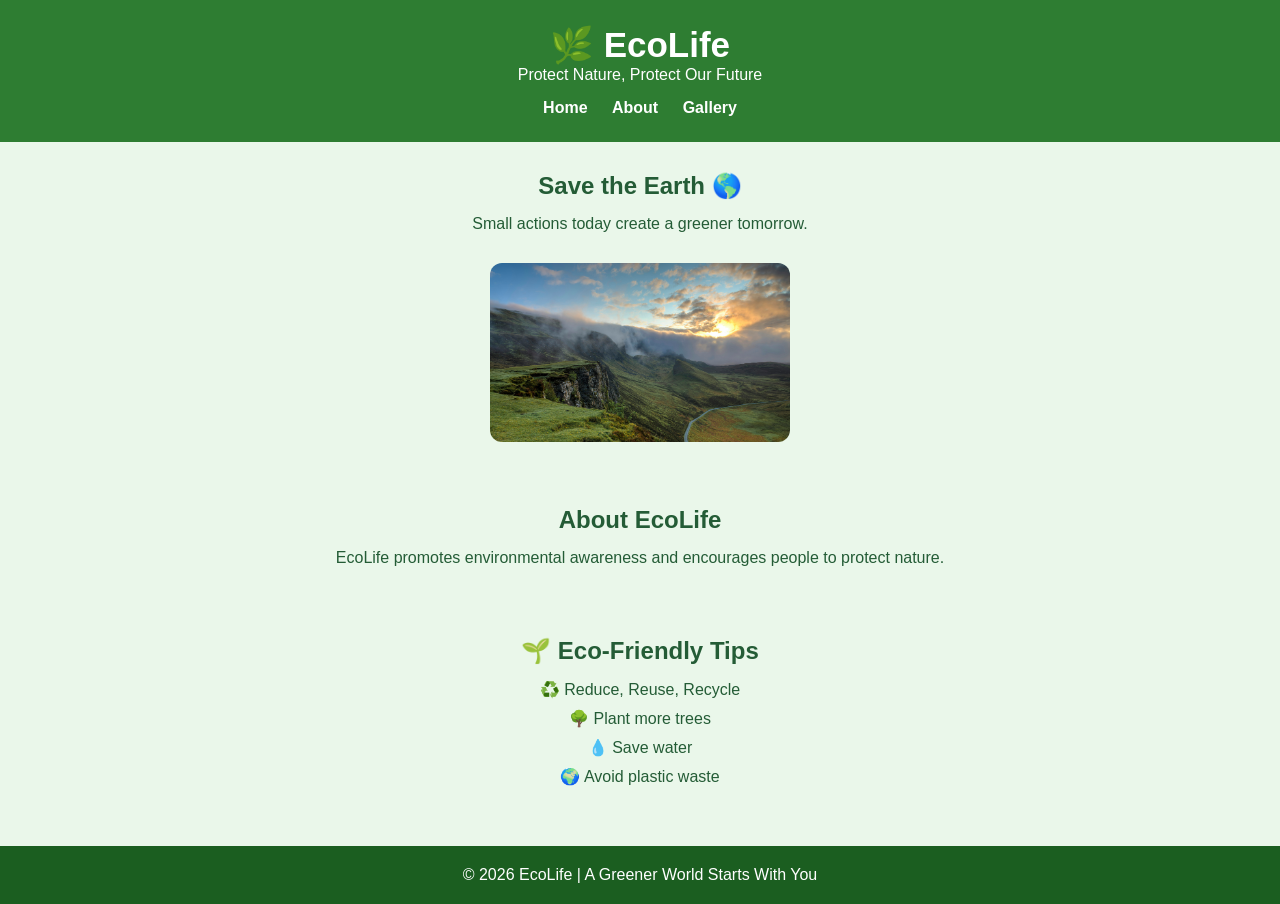
<file: index.html>
<!DOCTYPE html>
<html lang="en">
<head>
    <meta charset="UTF-8">
    <meta name="viewport" content="width=device-width, initial-scale=1.0">
    <title>EcoLife | Environmental Awareness</title>
    <link rel="stylesheet" href="css/style.css">
</head>
<body>

    <header>
        <h1>🌿 EcoLife</h1>
        <p>Protect Nature, Protect Our Future</p>
        <nav>
            <a href="index.html">Home</a>
            <a href="about.html">About</a>
            <a href="gallery.html">Gallery</a>
        </nav>
    </header>

    <section id="home">
        <h2>Save the Earth 🌎</h2>
        <p>Small actions today create a greener tomorrow.</p>
        <img src="images/img1.jpg"
             alt="Beautiful green nature">
    </section>

    <section id="about">
        <h2>About EcoLife</h2>
        <p>EcoLife promotes environmental awareness and encourages people to protect nature.</p>
    </section>

    <section id="tips">
        <h2>🌱 Eco-Friendly Tips</h2>
        <p>♻️ Reduce, Reuse, Recycle</p>
        <p>🌳 Plant more trees</p>
        <p>💧 Save water</p>
        <p>🌍 Avoid plastic waste</p>
    </section>

    <footer>
        <p>© 2026 EcoLife | A Greener World Starts With You</p>
    </footer>

</body>
</html>
</file>
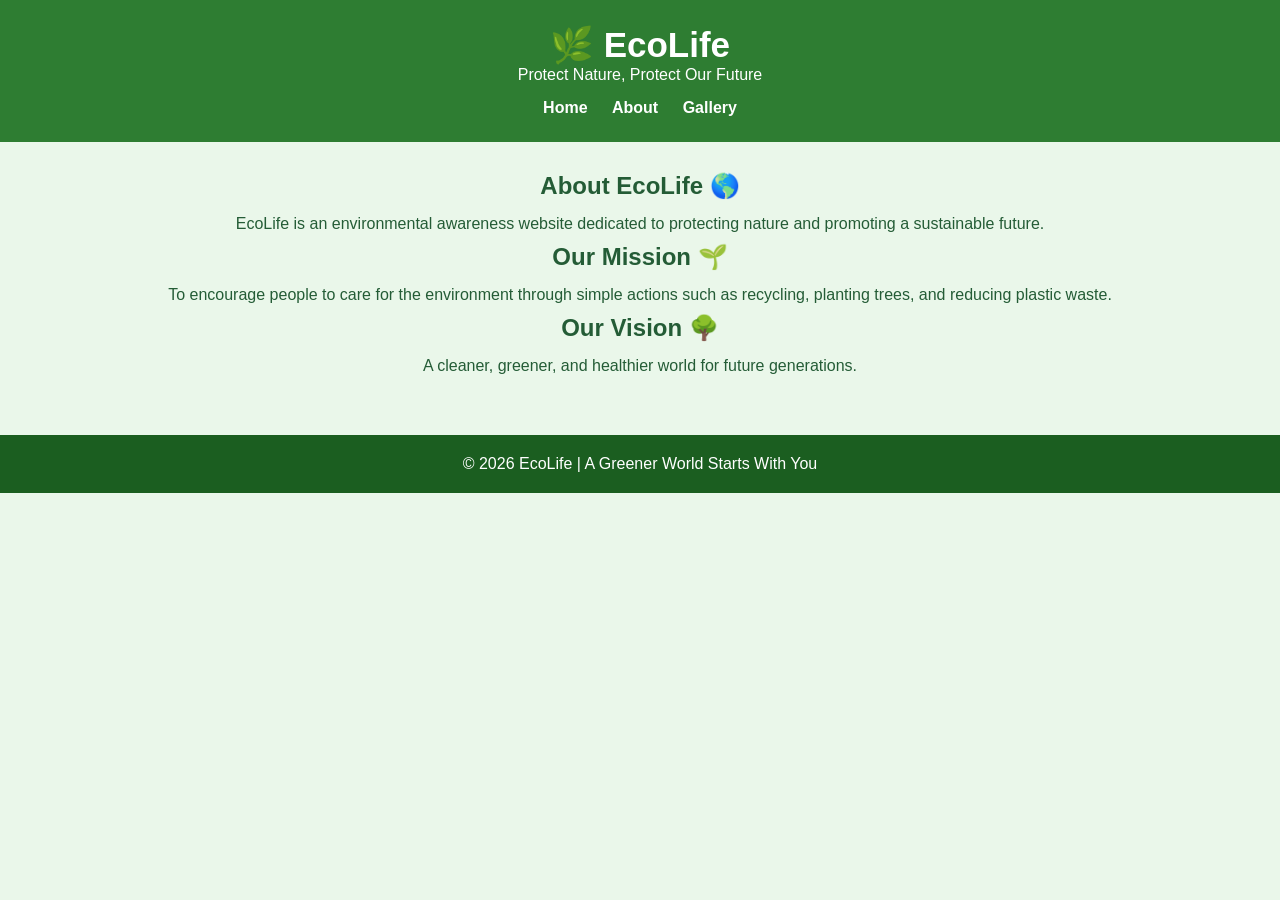
<file: about.html>
<!DOCTYPE html>
<html lang="en">
<head>
    <meta charset="UTF-8">
    <meta name="viewport" content="width=device-width, initial-scale=1.0">
    <title>About | EcoLife</title>
    <link rel="stylesheet" href="css/style.css">
</head>
<body>

    <header>
        <h1>🌿 EcoLife</h1>
        <p>Protect Nature, Protect Our Future</p>

        <nav>
            <a href="index.html">Home</a>
            <a href="about.html">About</a>
            <a href="gallery.html">Gallery</a>
        </nav>
    </header>

    <section>
        <h2>About EcoLife 🌎</h2>
        <p>
            EcoLife is an environmental awareness website dedicated to
            protecting nature and promoting a sustainable future.
        </p>

        <h2>Our Mission 🌱</h2>
        <p>
            To encourage people to care for the environment through
            simple actions such as recycling, planting trees, and
            reducing plastic waste.
        </p>

        <h2>Our Vision 🌳</h2>
        <p>
            A cleaner, greener, and healthier world for future generations.
        </p>
    </section>

    <footer>
        <p>© 2026 EcoLife | A Greener World Starts With You</p>
    </footer>

</body>
</html>
</file>
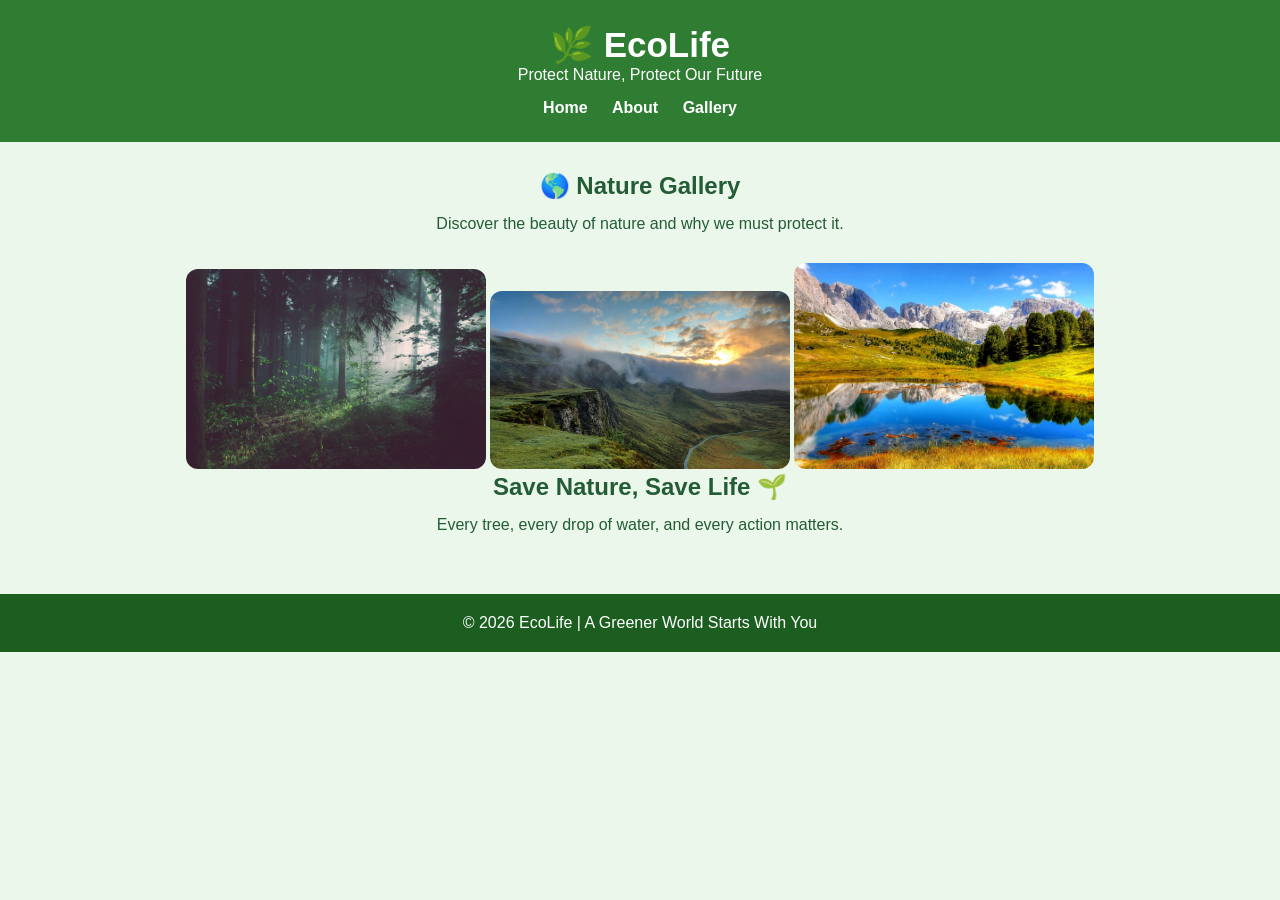
<file: gallery.html>
<!DOCTYPE html>
<html lang="en">
<head>
    <meta charset="UTF-8">
    <meta name="viewport" content="width=device-width, initial-scale=1.0">
    <title>Gallery | EcoLife</title>
    <link rel="stylesheet" href="css/style.css">
</head>
<body>

<header>
    <h1>🌿 EcoLife</h1>
    <p>Protect Nature, Protect Our Future</p>

    <nav>
        <a href="index.html">Home</a>
        <a href="about.html">About</a>
        <a href="gallery.html">Gallery</a>
    </nav>
</header>

<section>
    <h2>🌎 Nature Gallery</h2>
    <p>Discover the beauty of nature and why we must protect it.</p>

    <div class="gallery">
        <img src="images/img2.jpg" alt="Forest">
        <img src="images/img1.jpg" alt="Mountains">
        <img src="images/img3.jpg" alt="Landscape">
    </div>

    <h2>Save Nature, Save Life 🌱</h2>
    <p>Every tree, every drop of water, and every action matters.</p>
</section>

<footer>
    <p>© 2026 EcoLife | A Greener World Starts With You</p>
</footer>

</body>
</html>
</file>
<file: css/style.css>
* {
    margin: 0;
    padding: 0;
    box-sizing: border-box;
}

body {
    font-family: Arial, sans-serif;
    background: #eaf7ea;
    color: #245c36;
    text-align: center;
}

header {
    background: #2e7d32;
    color: white;
    padding: 25px;
}

header h1 {
    font-size: 35px;
}

nav {
    margin-top: 15px;
}

nav a {
    color: white;
    text-decoration: none;
    margin: 10px;
    font-weight: bold;
}

nav a:hover {
    color: #b9f6ca;
}

section {
    padding: 30px;
}

section h2 {
    margin-bottom: 15px;
}

section p {
    margin: 10px;
}

img {
    width: 300px;
    max-width: 90%;
    border-radius: 12px;
    margin-top: 20px;
}


#gallery {
    display: flex;
    justify-content: center;
    flex-wrap: wrap;
    gap: 15px;
}

#gallery img {
    width: 300px;
    height: 200px;
    object-fit: cover;
}

footer {
    background: #1b5e20;
    color: white;
    padding: 20px;
    margin-top: 20px;
}
</file>
